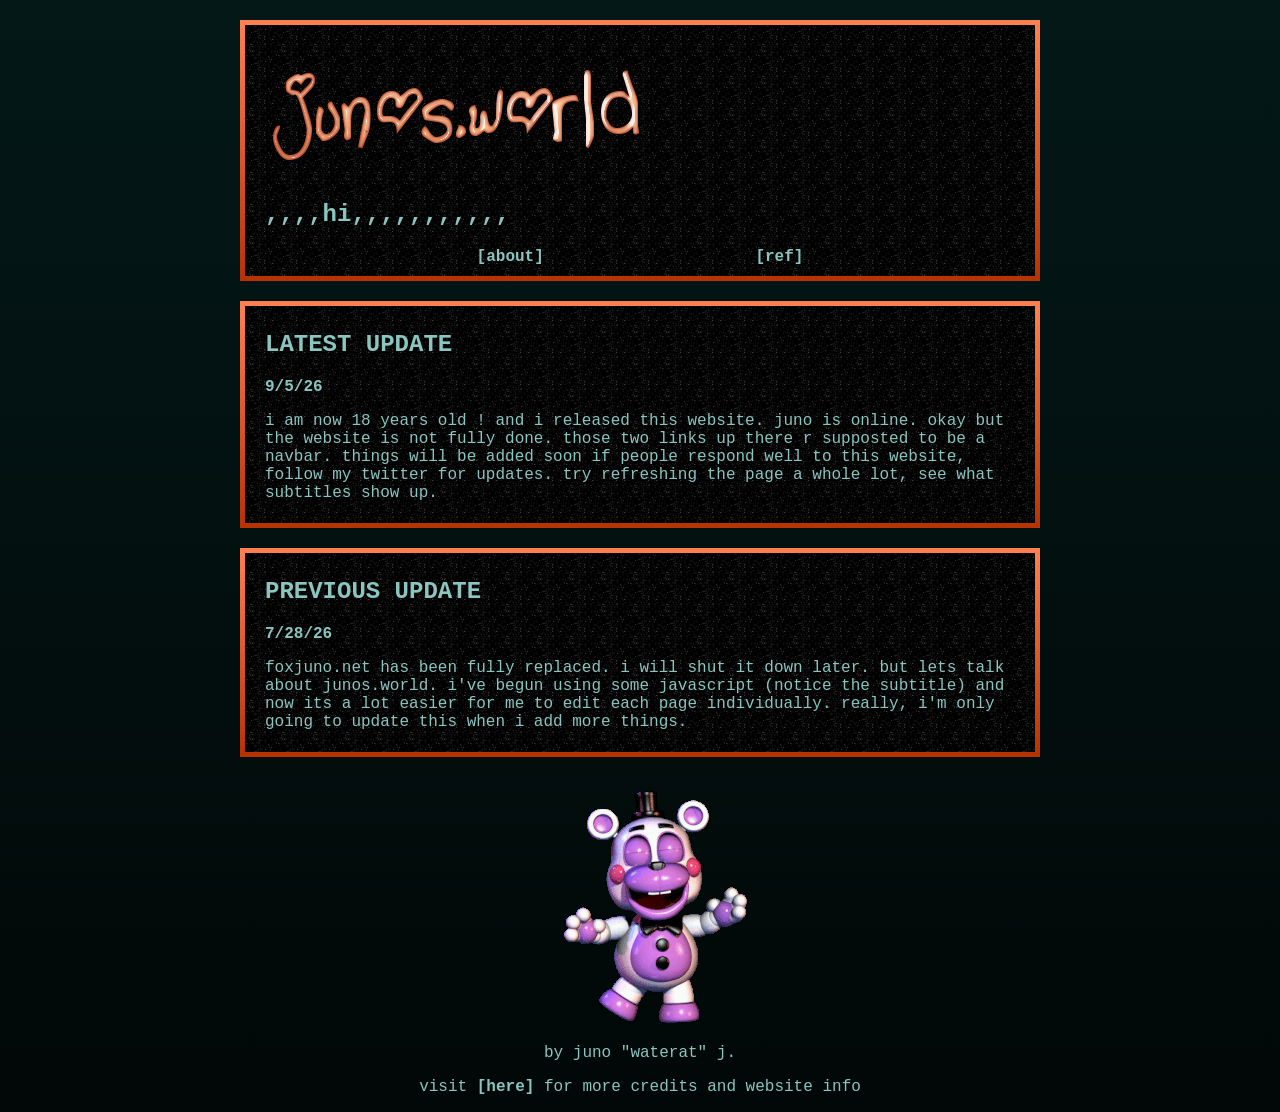
<file: index.html>
<!DOCTYPE html>
<html>
<head>
    <title>juno's sex dungeon</title>
    <link rel="stylesheet" href="style.css">
    <link rel="icon" type="image/png" href="images/icons/favicon.png">
</head>
<body>
    <div class="site">
        <div id="header"></div>
        <main>
            <h2>LATEST UPDATE</h2>
            <h3>9/5/26</h3>
            <p>i am now 18 years old ! and i released this website. juno is online. okay but the website is not fully done. those two links up there r supposted to be a navbar. things will be added soon if people respond well to this website, follow my twitter for updates. try refreshing the page a whole lot, see what subtitles show up.</p>
        </main>
        <main>
            <h2>PREVIOUS UPDATE</h2>
            <h3>7/28/26</h3>
            <p>foxjuno.net has been fully replaced. i will shut it down later. but lets talk about junos.world. i've begun using some javascript (notice the subtitle) and now its a lot easier for me to edit each page individually. really, i'm only going to update this when i add more things.</p>
        </main>
    </div>
    <div id="footer"></div>
<script src="script.js"></script>
</body>
</html>
</file>
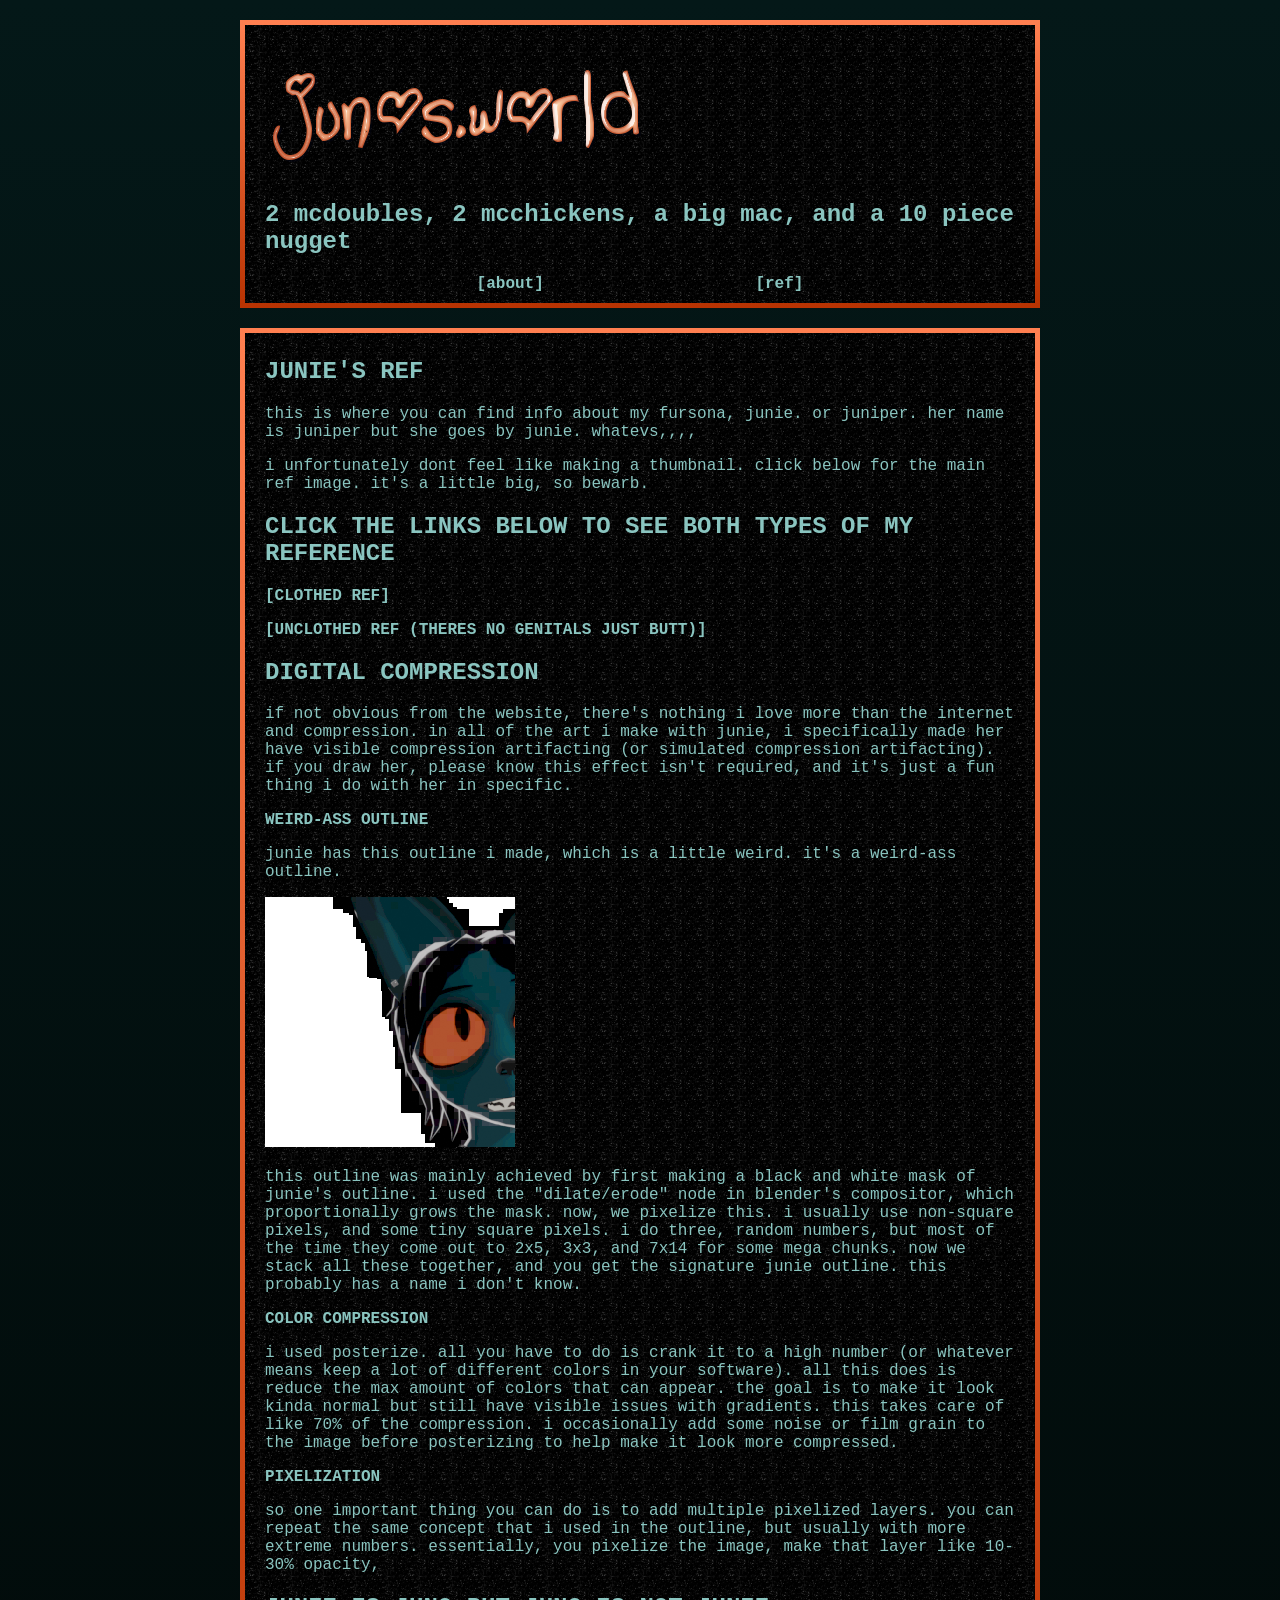
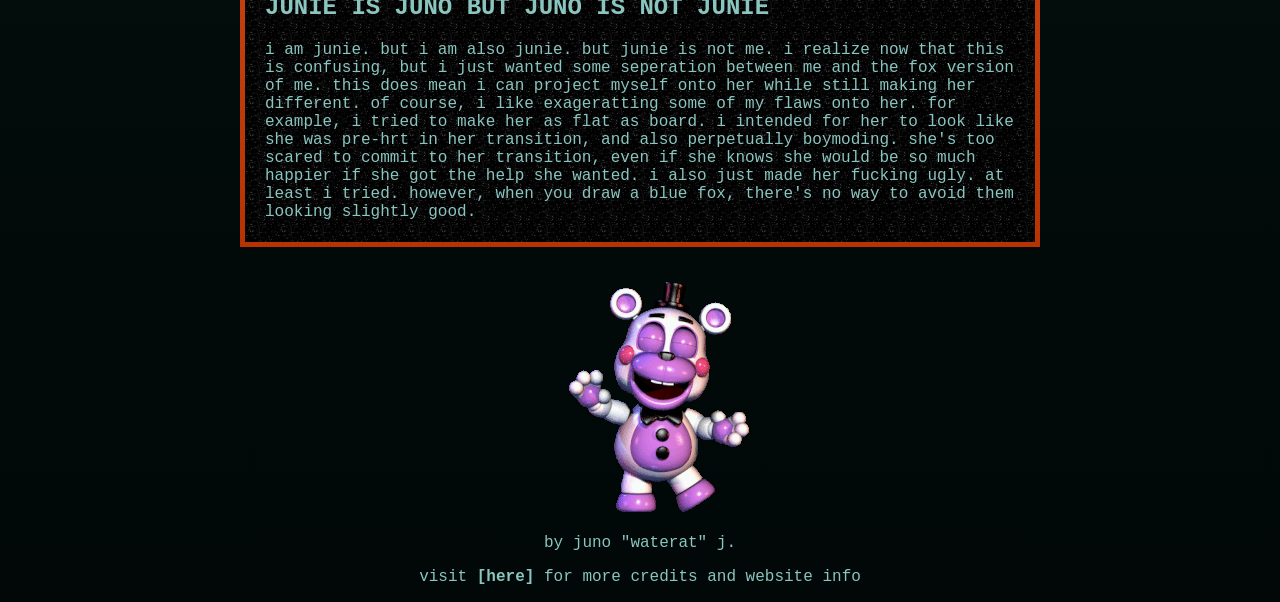
<file: ref.html>
<!DOCTYPE html>
<html>
<head>
    <title>juno's sex dungeon</title>
    <link rel="stylesheet" href="style.css">
    <link rel="icon" type="image/png" href="images/icons/favicon.png">
</head>
<body>
    <div class="site">
        <div id="header"></div>
        <main>
            <h2>JUNIE'S REF</h2>
            <p>this is where you can find info about my fursona, junie. or juniper. her name is juniper but she goes by junie. whatevs,,,,</p>
            <p>i unfortunately dont feel like making a thumbnail. click below for the main ref image. it's a little big, so bewarb.</p>
            <h2>CLICK THE LINKS BELOW TO SEE BOTH TYPES OF MY REFERENCE</h2>
            <a href="images/full_size/junie_ref_clothed.png" target="_blank" rel="noopener">
                [CLOTHED REF]
            </a>
            <p></p>
            <a href="images/full_size/junie_ref_nude.png" target="_blank" rel="noopener">
               [UNCLOTHED REF (THERES NO GENITALS JUST BUTT)]
            </a>
            <h2>DIGITAL COMPRESSION</h2>
            <p>if not obvious from the website, there's nothing i love more than the internet and compression. in all of the art i make with junie, i specifically made her have visible compression artifacting (or simulated compression artifacting). if you draw her, please know this effect isn't required, and it's just a fun thing i do with her in specific.</p>
            <h3>WEIRD-ASS OUTLINE</h3>
            <p>junie has this outline i made, which is a little weird. it's a weird-ass outline.</p>
            <img src="images/screenshots/outline.png" alt="bear5 outline">
            <p>this outline was mainly achieved by first making a black and white mask of junie's outline. i used the "dilate/erode" node in blender's compositor, which proportionally grows the mask. now, we pixelize this. i usually use non-square pixels, and some tiny square pixels. i do three, random numbers, but most of the time they come out to 2x5, 3x3, and 7x14 for some mega chunks. now we stack all these together, and you get the signature junie outline. this probably has a name i don't know.</p>
            <h3>COLOR COMPRESSION</h3>
            <p>i used posterize. all you have to do is crank it to a high number (or whatever means keep a lot of different colors in your software). all this does is reduce the max amount of colors that can appear. the goal is to make it look kinda normal but still have visible issues with gradients. this takes care of like 70% of the compression. i occasionally add some noise or film grain to the image before posterizing to help make it look more compressed.</p>
            <h3>PIXELIZATION</h3>
            <p>so one important thing you can do is to add multiple pixelized layers. you can repeat the same concept that i used in the outline, but usually with more extreme numbers. essentially, you pixelize the image, make that layer like 10-30% opacity,</p>
            <h2>JUNIE IS JUNO BUT JUNO IS NOT JUNIE</h2>
            <p>i am junie. but i am also junie. but junie is not me. i realize now that this is confusing, but i just wanted some seperation between me and the fox version of me. this does mean i can project myself onto her while still making her different. of course, i like exageratting some of my flaws onto her. for example, i tried to make her as flat as board. i intended for her to look like she was pre-hrt in her transition, and also perpetually boymoding. she's too scared to commit to her transition, even if she knows she would be so much happier if she got the help she wanted. i also just made her fucking ugly. at least i tried. however, when you draw a blue fox, there's no way to avoid them looking slightly good.</p>
        </main>
    </div>
    <div id="footer"></div>
<script src="script.js"></script>
</body>
</html>
</file>
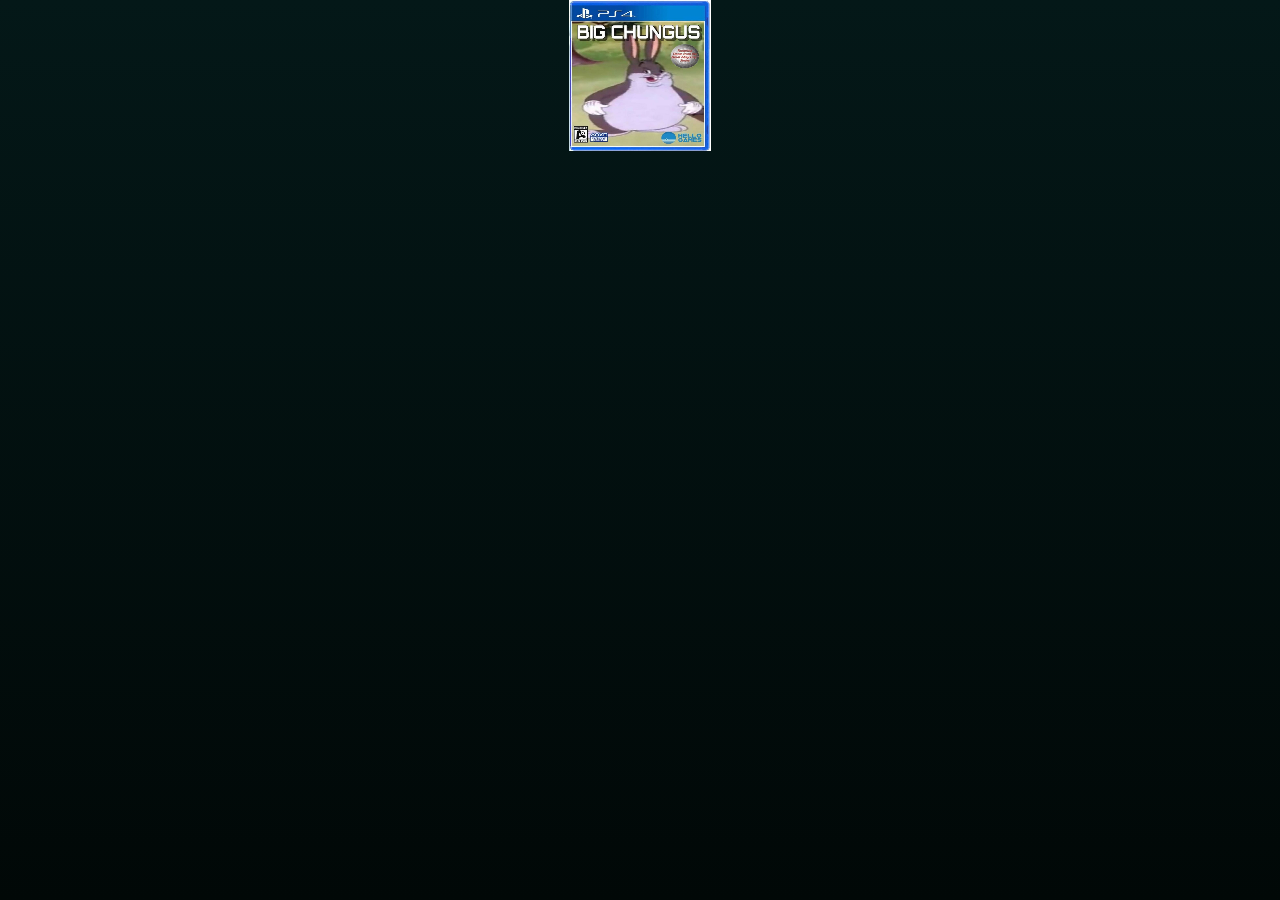
<file: xyz123.html>
<!DOCTYPE html>
<html>
    <head>
    <title>juno's sex dungeon</title>
    <link rel="stylesheet" href="style.css">
    <link rel="icon" type="image/png" href="images/icons/favicon.png">
</head>
<body>
    <div class="center">
        <img src="images/logos/porn.png" alt="heres ur drugs">
    </div>
<script src="script.js"></script>
</body>
</html>
</file>
<file: style.css>
body {
  min-height: 100vh;
  color: rgb(138, 197, 192);
  font-family: 'Courier New', Courier, monospace;
  font-size: 1rem;
  background: linear-gradient(to bottom, #041818, #010807);
  margin: 0;
}


.title{
  font-size: 3rem;
  letter-spacing: 2px;
  font-family: Verdana, Geneva, Tahoma, sans-serif;
  margin-bottom: 0px;
  color: coral;
}

.subtitle {
  margin-top: 0px;
}

div{
  margin: 0 auto;
}

.row {
  display: flex;
  align-items: flex-start;
}

.site {
  max-width: 800px;
}

.stack {
  flex-direction: column;
}
.site > * {
  border: 5px solid;
  border-image: linear-gradient(to bottom, coral, rgb(184, 51, 2)) 1;
  background: url("images/backgrounds/stars.png") repeat;
  margin: 20px 0;
  padding: 5px 20px;
}

h3{
  font-size: 1rem;
  margin-bottom: 3px;
  margin-top: 3px;
  font-weight: bold;
}

nav{
  display: flex;
  justify-content: space-evenly;
}

.rightalign{
  text-align: right;
}

.center{
  text-align: center;
}

a {
  color: inherit;
  text-decoration: none;
  font-weight: bold;
  padding-bottom: 5px;
}

a:visited {
  color: inherit;
}
</file>
